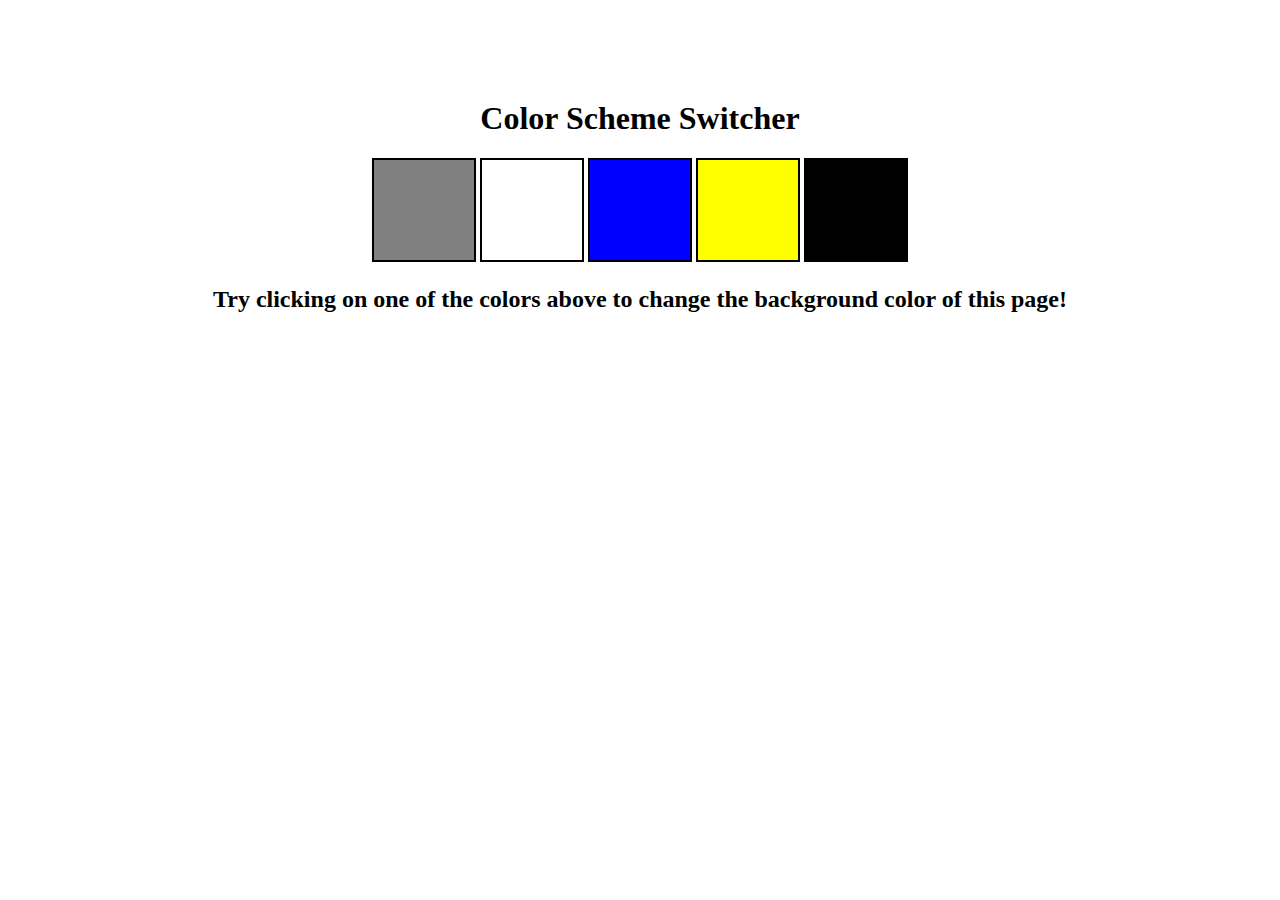
<file: Color changer/index.html>
<!DOCTYPE html>
<html lang="en">
<head>
    <meta charset="UTF-8">
    <meta name="viewport" content="width=device-width, initial-scale=1.0">
    <title>Color Changer</title>
    <link rel="stylesheet" href="style.css">
</head>
<body>
    <div class="canvas">
        <h1>Color Scheme Switcher</h1>
        <span class="button" id="grey"></span>
        <span class="button" id="white"></span>
        <span class="button" id="blue"></span>
        <span class="button" id="yellow"></span>
        <span class="button" id="black"></span>
        <h2>Try clicking on one of the colors above
            to change the background color of this page!</h2>
    </div>
    <script src="script.js"></script>
</body>
</html>
</file>
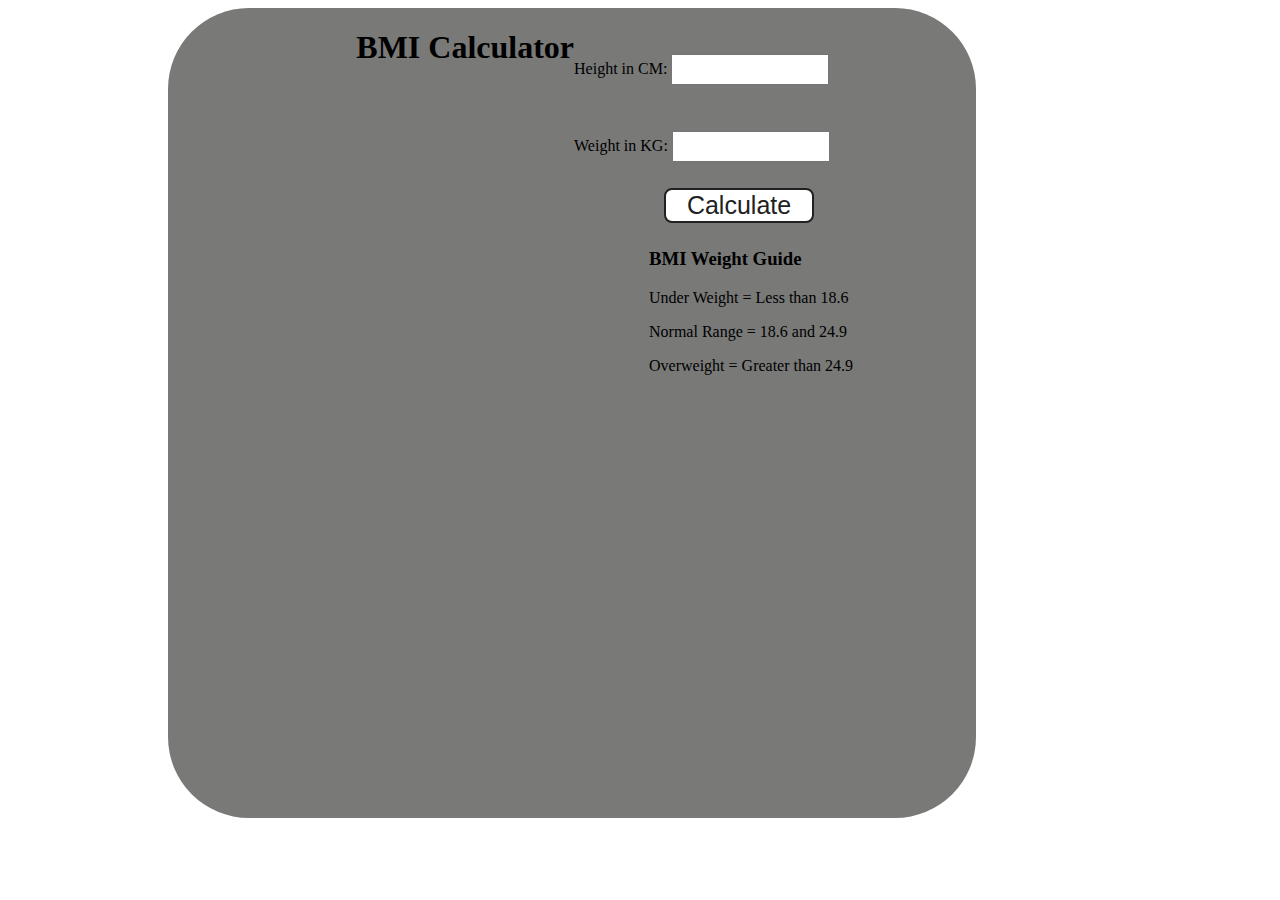
<file: Converter BMI/index.html>
<!DOCTYPE html>
<html lang="en">
  <head>
    <meta charset="UTF-8" />
    <meta name="viewport" content="width=device-width, initial-scale=1.0" />
    <meta http-equiv="X-UA-Compatible" content="ie=edge" />
    <link rel="stylesheet" href="style.css" />
    <title>BMI Calculator</title>
  </head>
  <body>
    <div class="container">
      <h1>BMI Calculator</h1>
      <form>
        <p><label>Height in CM: </label><input type="text" id="height" /></p>
        <p><label>Weight in KG: </label><input type="text" id="weight" /></p>
        <button>Calculate</button>
        <div id="results"></div>
        <div id="weight-guide">
          <h3>BMI Weight Guide</h3>
          <p>Under Weight = Less than 18.6</p>
          <p>Normal Range = 18.6 and 24.9</p>
          <p>Overweight = Greater than 24.9</p>
        </div>
      </form>
    </div>
  </body>
  <script src="script.js"></script>
</html>
</file>
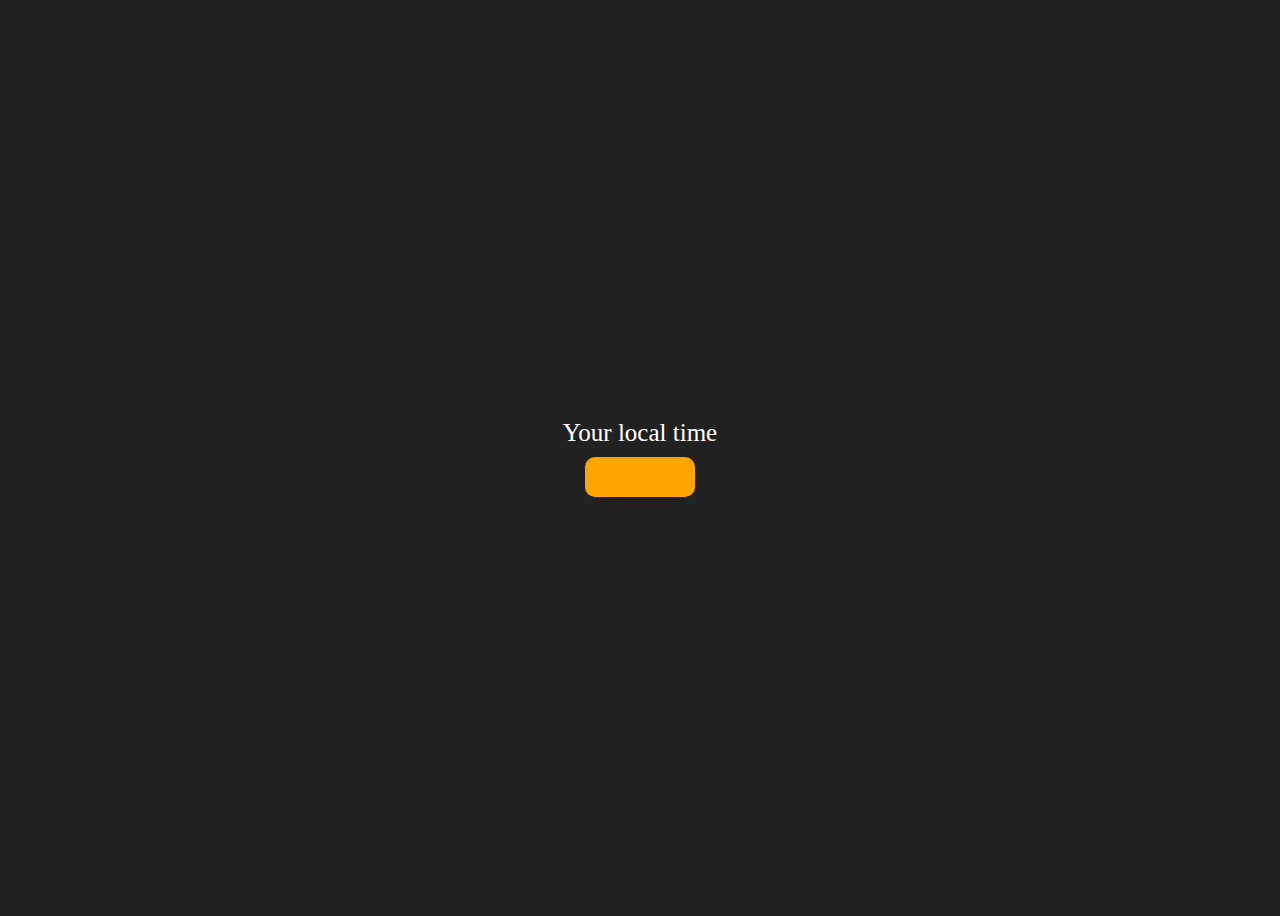
<file: Digital Clock/index.html>
<!DOCTYPE html>
<html lang="en">
  <head>
    <meta charset="UTF-8" />
    <meta name="viewport" content="width=device-width, initial-scale=1.0" />
    <meta http-equiv="X-UA-Compatible" content="ie=edge" />
    <title>Your Local Time</title>
    <style>
      body {
        background-color: #212121;
        color: #fff;
      }
      .center {
        display: flex;
        height: 100vh;
        justify-content: center;
        align-items: center;
        flex-direction: column;
      }
      span{
        font-size: 25px;
      }
      #clock{
        font-size: 40px;
        background-color: orange;
        padding: 20px 55px;
        margin-top: 10px;
        border-radius: 10px;
      }
    </style>
  </head>
  <body>
    <div class="center">
      <div id="banner">
        <span>Your local time</span>
    </div>
      <div id="clock"></div>
    </div>
    <script src="script.js"></script>
  </body>
</html>
</file>
<file: Color changer/style.css>
html {
    margin: 0;
  }
  
  span {
    display: block;
  }
  .canvas {
    margin: 100px auto 100px;
    width: 80%;
    text-align: center;
  }
  .button {
    width: 100px;
    height: 100px;
    border: solid black 2px;
    display: inline-block;
  }
  
  #grey {
    background: grey;
  }
  
  #white {
    background: white;
  }
  #blue {
    background: blue;
  }
  #yellow {
    background: yellow;
  }
  #black{
    background: black;
  }
</file>
<file: Converter BMI/style.css>
.container {
    display: flex;
    justify-content: center;
    width: 60%;
    height: 90vh;
    border-radius: 10%;
    margin-left: 10rem;
    background-color: #797978;
    
    padding-left: 50px;
  }
  #height,
  #weight {
    width: 150px;
    height: 25px;
    margin-top: 30px;
  }
  
  #weight-guide {
    margin-left: 75px;
    margin-top: 25px;
  }
  
  #results {
    font-size: 20px;
    margin-left: 90px;
    margin-top: 20px;
    color: rgb(241, 241, 241);
  }
  
  button {
    width: 150px;
    height: 35px;
    margin-left: 90px;
    margin-top: 10px;
    background-color: #fff;
    padding: 1px 20px;
    border-radius: 8px;
    color: #212121;
    text-decoration: none;
    border: 2px solid #212121;
    font-size: 25px;
  }
  
  h1 {
    padding-left: 15px;
    
  }
</file>
